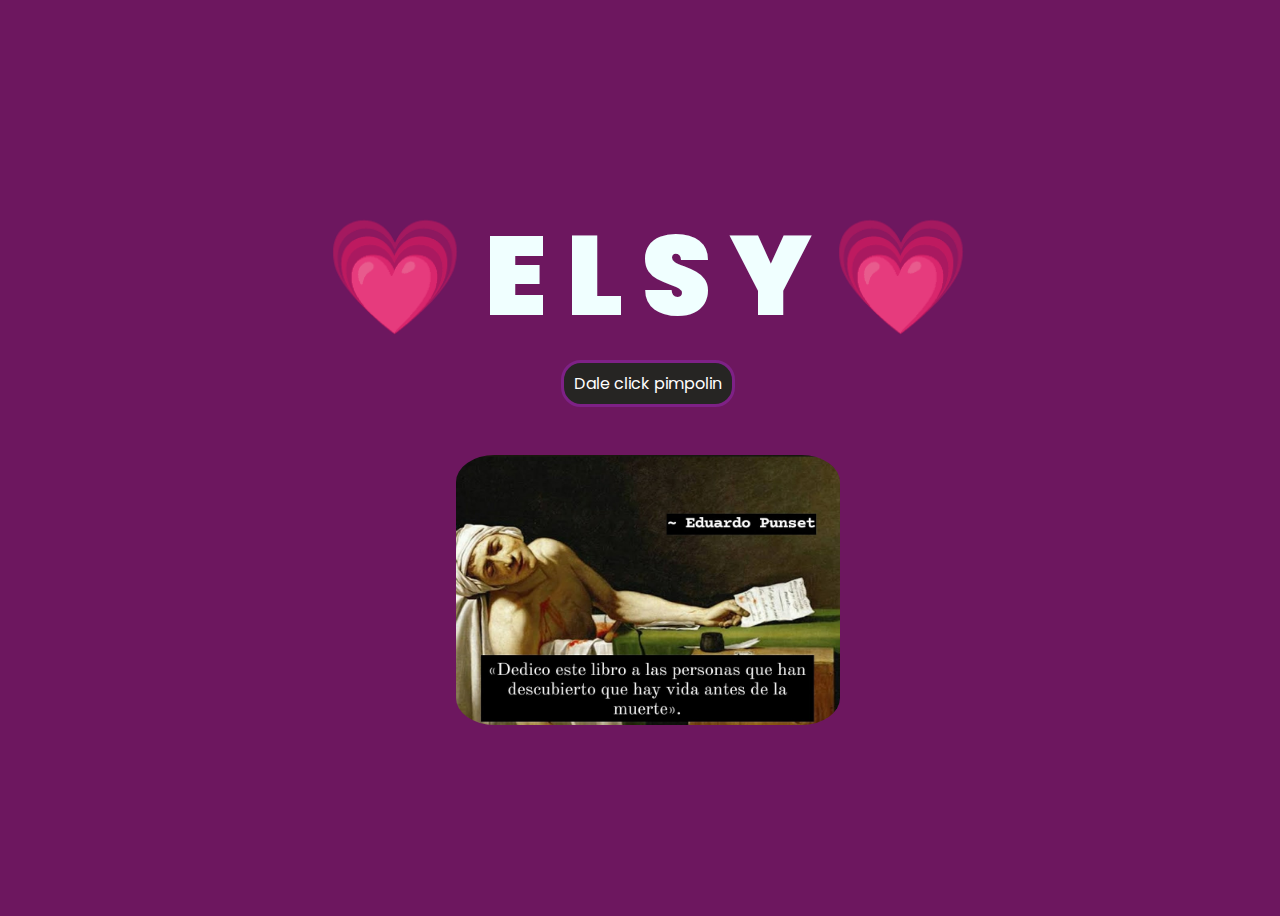
<file: index.html>
<!DOCTYPE html>
<html lang="es">
<head>
    <meta charset="UTF-8">
    <meta http-equiv="X-UA-Compatible" content="IE=edge">
    <meta name="viewport" content="width=device-width, initial-scale=1.0">
    <link rel="icon" href="img/liston.png" type="image/x-icon">
    <link rel="stylesheet" href="css/style.css">
    <title>ELSY MARIA</title>
</head>
<body style="display: flex; justify-content: center; align-items: center; height: 100vh;">
    <div class="greetings">
        <span>💗</span>
        <span>E</span>
        <span>L</span>
        <span>S</span>
        <span>Y</span>
        <span>💗</span>
    </div>
    
    <div class="button">
        <button class="" style="background-color: #262523; border-radius: 20px ; padding: 8px 10px; border: 3px solid #7e2186;">
            <a href="juego.html" style="color: #fff;">Dale click pimpolin</a>
        </button>
    </div>
    <img src="img/Untitled.jpg" alt="" style="display: absolute;width: 30%;height: 30%;top: 1rem;left: 1rem;margin-top: 3rem;border-radius: 10%;">
    
    
</body>

</html>
</file>
<file: css/style.css>
@import url('https://fonts.googleapis.com/css2?family=Poppins:ital,wght@0,500;1,900&display=swap');
*{
    font-family: 'Poppins', sans-serif;
}
body{
    color: azure;
    width: 100%;
    height: 82vh;
    display: flex;
    flex-direction: column;
    align-items: center;
    justify-content: center;
    background-color: #6d175f;
    /* background-image: url('../img/bg3.jpg');
    background-repeat: no-repeat;
    background-size: cover;
    background-position: center; */
    /* padding-top: -30; */
}

.botones{
    padding: 9px;
    border-radius: 80px;
    background-color: transparent;
    border: none;
}

.botones a{
    background-color: #0a2be9;
    padding: 9px;
    border-radius: 80px;
    -webkit-border-radius: 80px;
    -moz-border-radius: 80px;
    -ms-border-radius: 80px;
    -o-border-radius: 80px;

}

.botones a:focus{
    background-color: rgb(161, 78, 187);
}

.greetings{
    font-size: 7rem;
    font-weight: 900;
}
.greetings > span{
    animation: glow 2.5s ease-in-out infinite;
}
@keyframes glow{
    0%, 100%{
        color: #fff;
        text-shadow: 0 0 12px #ce2cb3, 0 0 50px #ce2cb3, 0 0 100px #ce2cb3;
    }
    10%, 90%{
        color: #111;
        text-shadow: none;
    }
}
.greetings > span:nth-child(2){
    animation-delay: .2s ;
}
.greetings > span:nth-child(3){
    animation-delay: .4s ;
}
.greetings > span:nth-child(4){
    animation-delay: .6s;
}
.greetings > span:nth-child(5){
    animation-delay: .8s;
}
.greetings > span:nth-child(6){
    animation-delay: 1s;
}

.description{
    font-size: 1.5rem;
    margin-bottom: 20px;
}

.button a{
    text-decoration: none;
    font-size: 1rem;
    color: #111;
}

@media screen and (max-width:574px){
    .greetings{
        display: block;
        font-size: 4rem;
        font-weight: 800;
        text-align: center;
    }
    .description{
        font-size: 2rem;
    }
    
    .button a{
        font-size: 1rem;
    }
}
</file>
